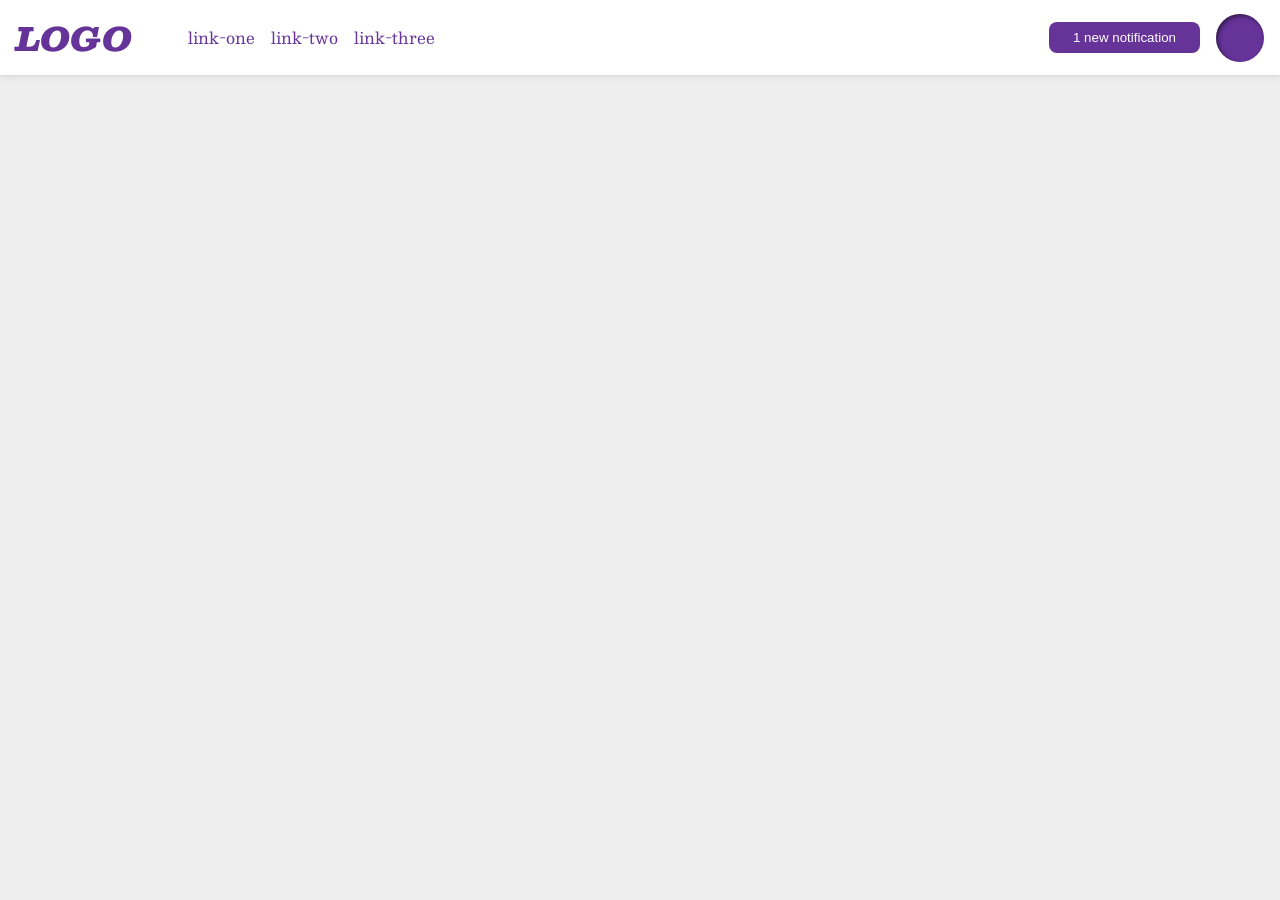
<file: foundations/flex/03-flex-header-2/index.html>
<!DOCTYPE html>
<html lang="en">
  <head>
    <meta charset="UTF-8">
    <meta http-equiv="X-UA-Compatible" content="IE=edge">
    <meta name="viewport" content="width=device-width, initial-scale=1.0">
    <title>Flex Header 2</title>
    <link rel="stylesheet" href="style.css">
  </head>
  <body>
    <div class="header">
      <div class="header-left">
        <div class="logo">
          LOGO
        </div>
        <ul class="links">
          <li><a href="https://google.com">link-one</a></li>
          <li><a href="https://google.com">link-two</a></li>
          <li><a href="https://google.com">link-three</a></li>
        </ul>
      </div>
      <div class="header-right">
        <button class="notifications">
          1 new notification
        </button>
        <div class="profile-image"></div>
      </div>
    </div>
  </body>
</html>
</file>
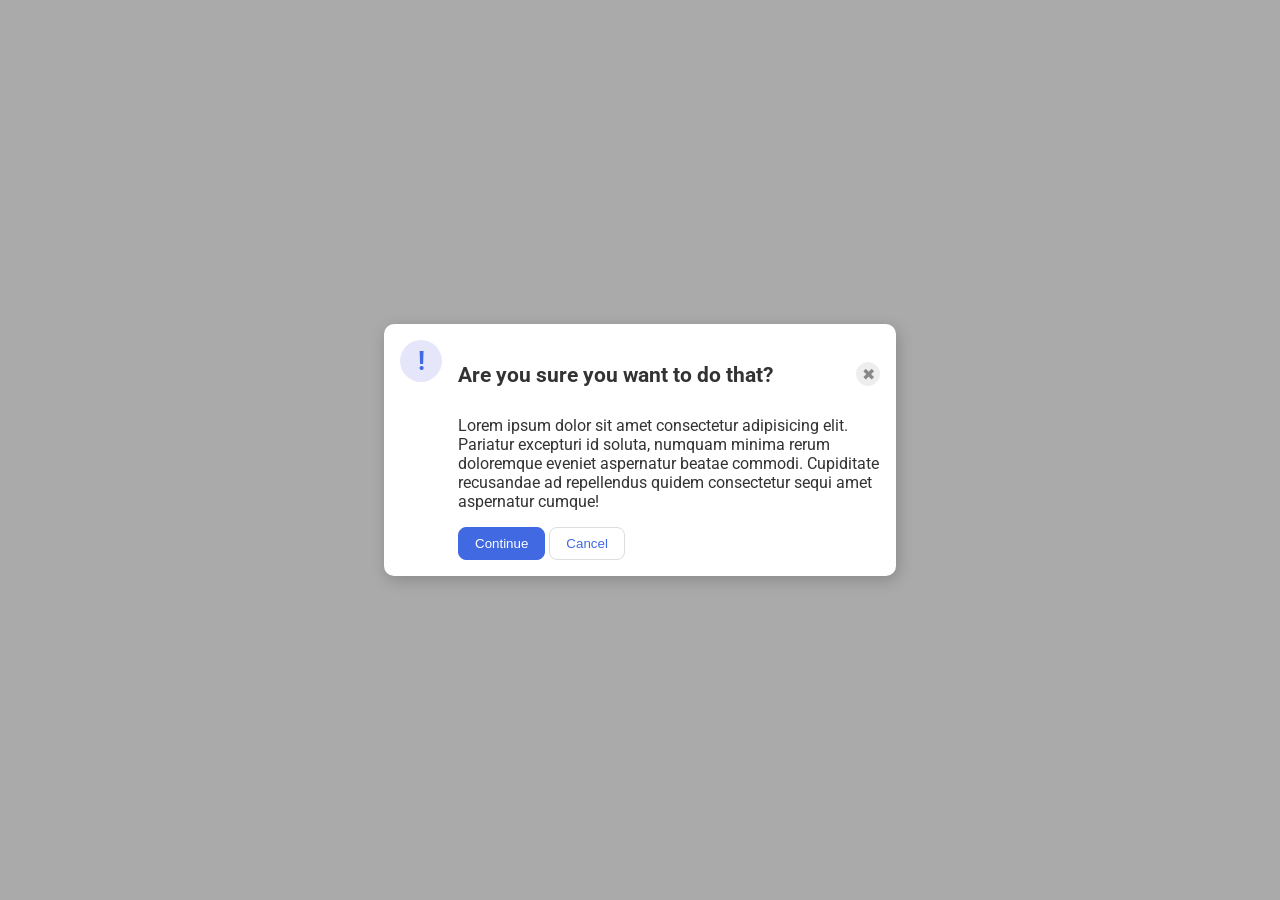
<file: foundations/flex/05-flex-modal/index.html>
<!DOCTYPE html>
<html lang="en">
  <head>
    <meta charset="UTF-8">
    <meta http-equiv="X-UA-Compatible" content="IE=edge">
    <meta name="viewport" content="width=device-width, initial-scale=1.0">
    <link rel="stylesheet" href="style.css">
    <title>Modal</title>
  </head>
  <body>
    <div class="modal">
      <div class="icon">!</div>
      <div class="container">
        <div class="header">
          <h3>Are you sure you want to do that?</h3>
          <button class="close-button">✖</button>
        </div>
        <div class="text">Lorem ipsum dolor sit amet consectetur adipisicing elit. Pariatur excepturi id soluta, numquam
          minima rerum doloremque eveniet aspernatur beatae commodi. Cupiditate recusandae ad repellendus quidem
          consectetur sequi amet aspernatur cumque!
        </div>
        <button class="continue">Continue</button>
        <button class="cancel">Cancel</button>
      </div>
    </div>
  </body>
</html>
</file>
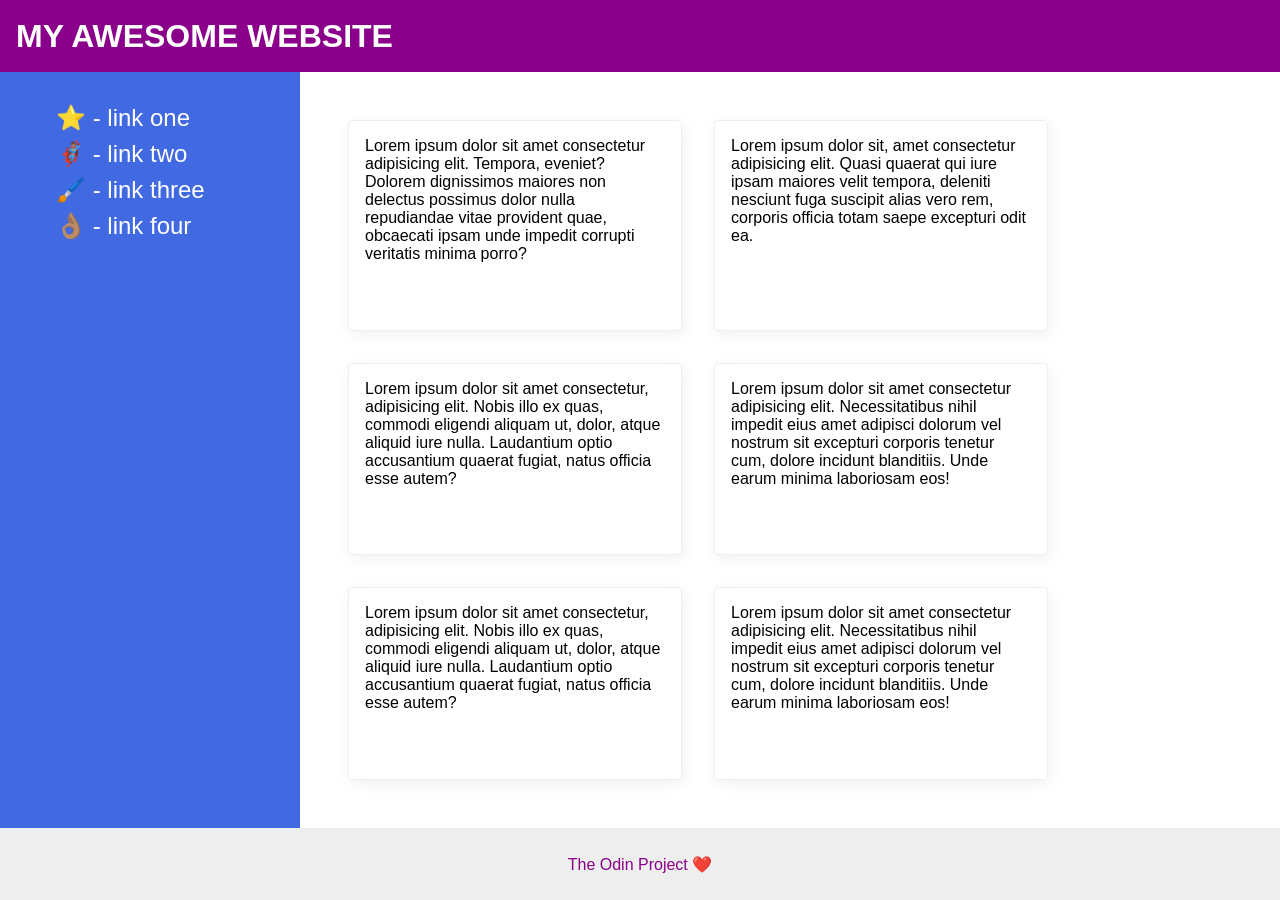
<file: foundations/flex/07-flex-layout-2/index.html>
<!DOCTYPE html>
<html lang="en">
  <head>
    <meta charset="UTF-8">
    <meta http-equiv="X-UA-Compatible" content="IE=edge">
    <meta name="viewport" content="width=device-width, initial-scale=1.0">
    <title>The Holy Grail</title>
    <link rel="stylesheet" href="style.css">
  </head>
  <body>
    <div class="header">
      MY AWESOME WEBSITE
    </div>

    <div class="content">
      <div class="sidebar">
        <ul>
          <li><a href="#">⭐ - link one</a></li>
          <li><a href="#">🦸🏽‍♂️ - link two</a></li>
          <li><a href="#">🖌️ - link three</a></li>
          <li><a href="#">👌🏽 - link four</a></li>
        </ul>
      </div>

      <div class="main">
        <div class="card">Lorem ipsum dolor sit amet consectetur adipisicing elit. Tempora, eveniet? Dolorem dignissimos
          maiores non delectus possimus dolor nulla repudiandae vitae provident quae, obcaecati ipsam unde impedit
          corrupti veritatis minima porro?</div>
        <div class="card">Lorem ipsum dolor sit, amet consectetur adipisicing elit. Quasi quaerat qui iure ipsam maiores
          velit tempora, deleniti nesciunt fuga suscipit alias vero rem, corporis officia totam saepe excepturi odit ea.</div>
        <div class="card">Lorem ipsum dolor sit amet consectetur, adipisicing elit. Nobis illo ex quas, commodi eligendi
          aliquam ut, dolor, atque aliquid iure nulla. Laudantium optio accusantium quaerat fugiat, natus officia esse
          autem?</div>
        <div class="card">Lorem ipsum dolor sit amet consectetur adipisicing elit. Necessitatibus nihil impedit eius
          amet adipisci dolorum vel nostrum sit excepturi corporis tenetur cum, dolore incidunt blanditiis. Unde earum
          minima laboriosam eos!</div>
        <div class="card">Lorem ipsum dolor sit amet consectetur, adipisicing elit. Nobis illo ex quas, commodi eligendi
          aliquam ut, dolor, atque aliquid iure nulla. Laudantium optio accusantium quaerat fugiat, natus officia esse
          autem?</div>
        <div class="card">Lorem ipsum dolor sit amet consectetur adipisicing elit. Necessitatibus nihil impedit eius
          amet adipisci dolorum vel nostrum sit excepturi corporis tenetur cum, dolore incidunt blanditiis. Unde earum
          minima laboriosam eos!</div>
      </div>
    </div>

    <div class="footer">
      The Odin Project ❤️
    </div>
  </body>
</html>
</file>
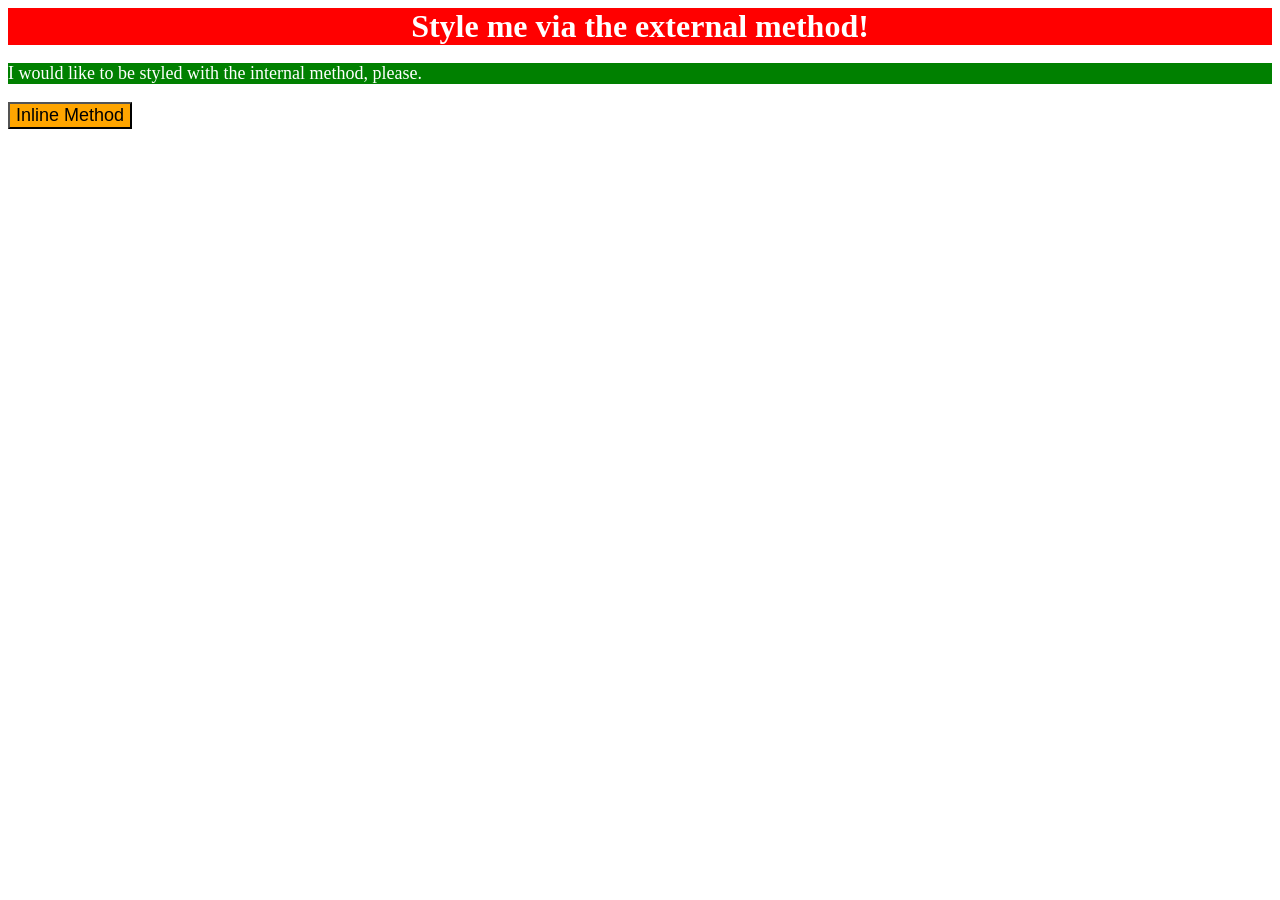
<file: foundations/intro-to-css/01-css-methods/index.html>
<!DOCTYPE html>
<html lang="en">
  <head>
    <style>
      p {
        background-color: green; color: white; font-size: 18px;
      }
    </style>
    <link rel="stylesheet" href="styles.css">
    <meta charset="UTF-8">
    <meta http-equiv="X-UA-Compatible" content="IE=edge">
    <meta name="viewport" content="width=device-width, initial-scale=1.0">
    <title>Methods for Adding CSS</title>
  </head>
  <body>
    <div>Style me via the external method!</div>
    <p>I would like to be styled with the internal method, please.</p>
    <button style="background-color: orange; font-size: 18px;">Inline Method</button>
  </body>
</html>
</file>
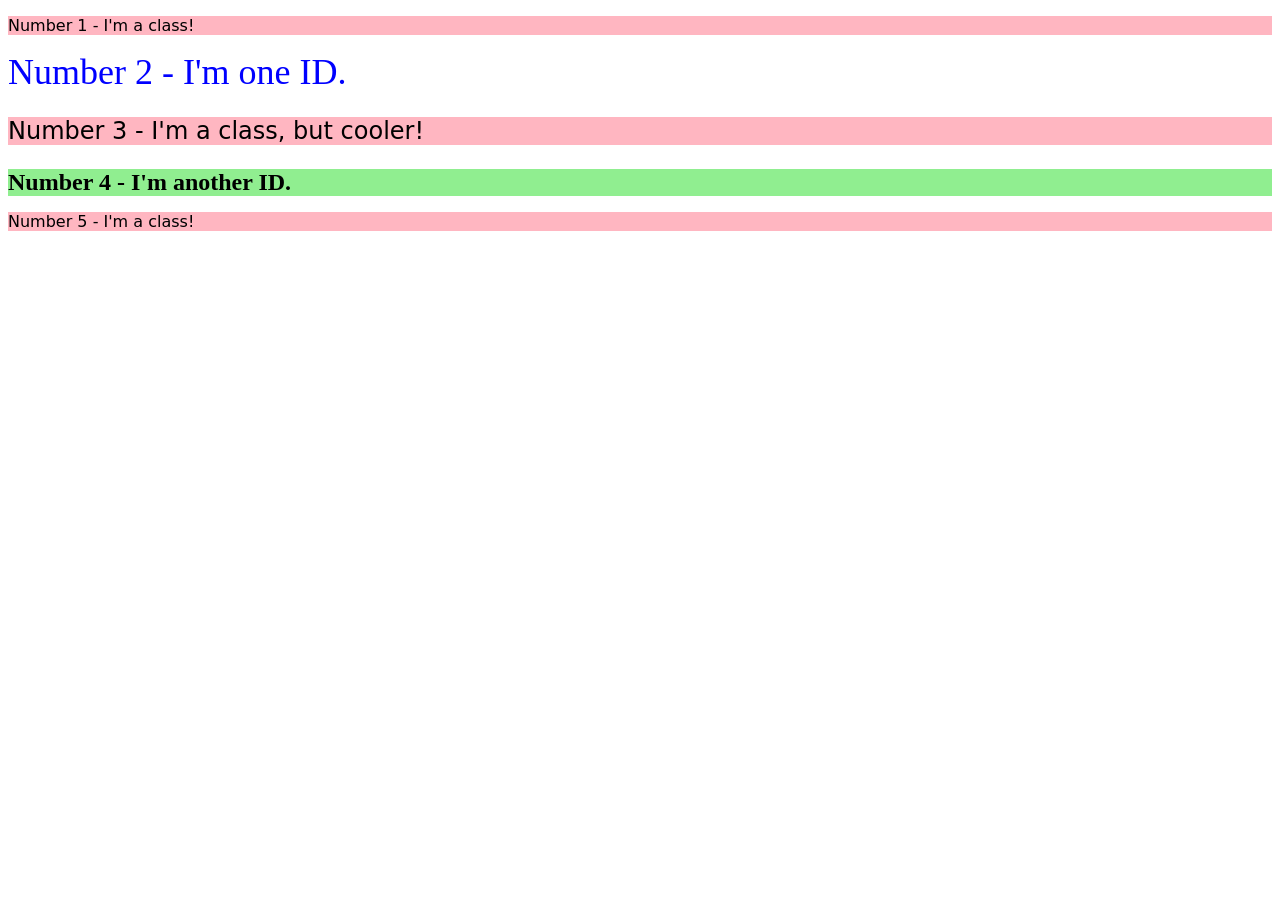
<file: foundations/intro-to-css/02-class-id-selectors/index.html>
<!DOCTYPE html>
<html lang="en">
  <head>
    <meta charset="UTF-8">
    <meta http-equiv="X-UA-Compatible" content="IE=edge">
    <meta name="viewport" content="width=device-width, initial-scale=1.0">
    <title>Class and ID Selectors</title>
    <link rel="stylesheet" href="style.css">
  </head>
  <body>
    <p class="onethreefive">Number 1 - I'm a class!</p>
    <div id="two">Number 2 - I'm one ID.</div>
    <p class="onethreefive font-size">Number 3 - I'm a class, but cooler!</p>
    <div id="four" class="font-size">Number 4 - I'm another ID.</div>
    <p class="onethreefive">Number 5 - I'm a class!</p>
  </body>
</html>
</file>
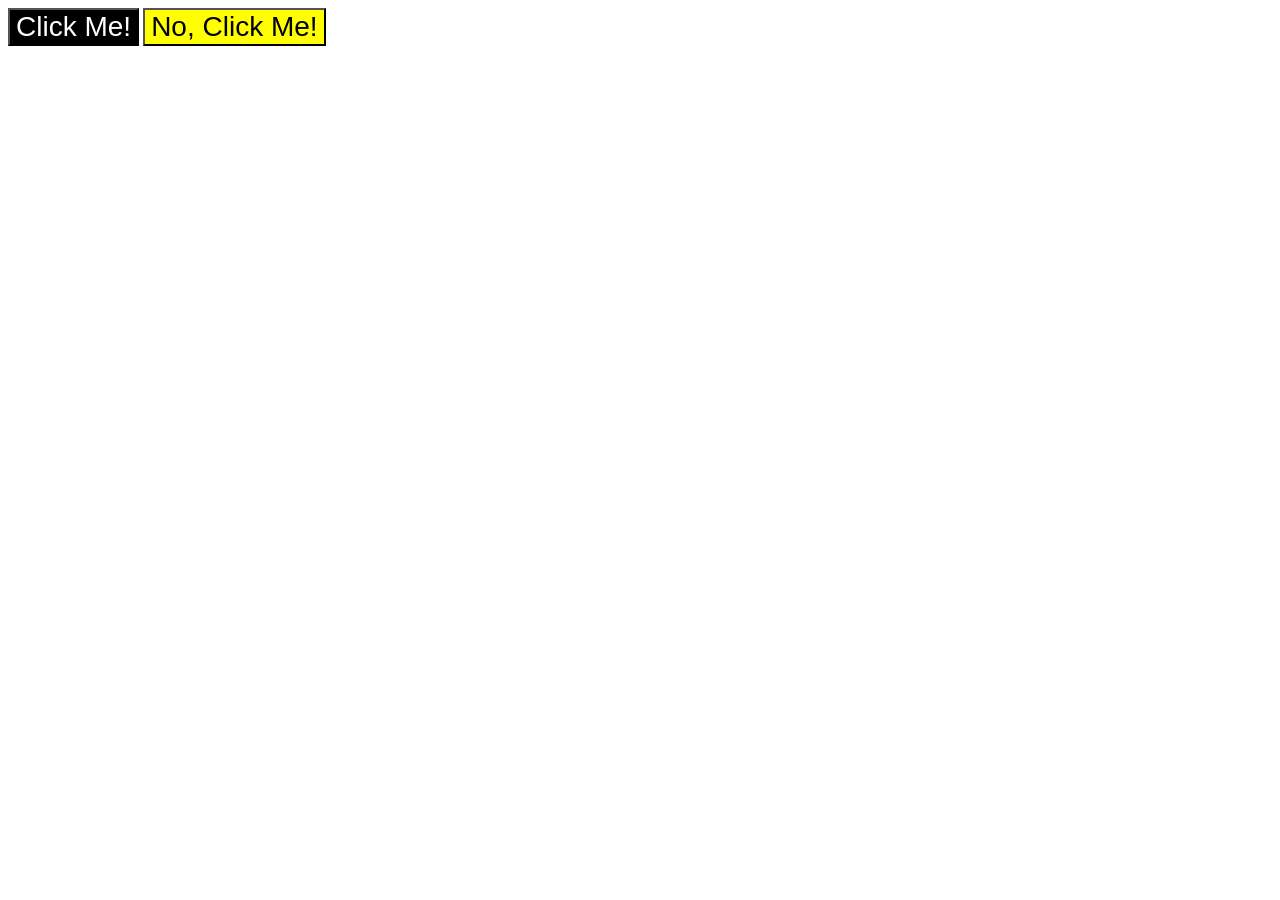
<file: foundations/intro-to-css/03-grouping-selectors/index.html>
<!DOCTYPE html>
<html lang="en">
  <head>
    <meta charset="UTF-8">
    <meta http-equiv="X-UA-Compatible" content="IE=edge">
    <meta name="viewport" content="width=device-width, initial-scale=1.0">
    <title>Grouping Selectors</title>
    <link rel="stylesheet" href="style.css">
  </head>
  <body>
    <button class="one">Click Me!</button>
    <button class="two">No, Click Me!</button>
  </body>
</html>
</file>
<file: foundations/flex/03-flex-header-2/style.css>
/* this is some magical font-importing.  
you'll learn about it later. */
@import url('https://fonts.googleapis.com/css2?family=Besley:ital,wght@0,400;1,900&display=swap');

body {
  margin: 0;
  background: #eee;
  font-family: Besley, serif;
}

.header {
  background: white;
  border-bottom: 1px solid #ddd;
  box-shadow: 0 0 8px rgba(0,0,0,.1);
  display: flex;
  flex-direction: row;
  gap: 8px;
}

.header-left {
  display: flex;
  flex-direction: row;
  align-items: center;
  gap: 16px;
  padding: 8px 16px;
}

.profile-image {
  background: rebeccapurple;
  box-shadow: inset 2px 2px 4px rgba(0,0,0,.5);
  border-radius: 50%;
  width: 48px;
  height: 48px;
}

.logo {
  color: rebeccapurple;
  font-size: 32px;
  font-weight: 900;
  font-style: italic;
}

.links {
  display: flex;
  flex-direction: row;
  gap: 16px;
}

.header-right {
  display: flex;
  flex-direction: row;
  align-items: center;
  gap: 16px;
  margin-left: auto;
  padding: 8px 16px;
}

button {
  border: none;
  border-radius: 8px;
  background: rebeccapurple;
  color: white;
  padding: 8px 24px;
}

a {
  /* this removes the line under our links */
  text-decoration: none;
  color: rebeccapurple;
}

ul {
  list-style-type: none;
}
</file>
<file: foundations/flex/05-flex-modal/style.css>
@import url('https://fonts.googleapis.com/css2?family=Roboto:wght@400;700&display=swap');

html, body {
  height: 100%;
}

body {
  font-family: Roboto, sans-serif;
  margin: 0;
  background: #aaa;
  color: #333;
  /* I'll give you this one for free lol */
  display: flex;
  align-items: center;
  justify-content: center;
}

.modal {
  background: white;
  width: 480px;
  border-radius: 10px;
  box-shadow: 2px 4px 16px rgba(0,0,0,.2);
  display: flex;
  gap: 16px;
  padding: 16px;
}

.icon {
  color: royalblue;
  font-size: 26px;
  font-weight: 700;
  background: lavender;
  width: 42px;
  height: 42px;
  border-radius: 50%;
  display: flex;
  align-items: center;
  justify-content: center;
  flex-shrink: 0;
}

.header {
  display: flex;
  justify-content: space-between;
  font-size: 18px;
  font-weight: 700;
  margin-bottom: 8px;
  align-items: center;
}

.close-button {
  background: #eee;
  border-radius: 50%;
  color: #888;
  font-weight: 400;
  font-size: 16px;
  height: 24px;
  width: 24px;
  display: flex;
  align-items: center;
  justify-content: center;
  border: 1px solid #eee;
  padding: 0;
}

button {
  cursor: pointer;
  padding: 8px 16px;
  border-radius: 8px;
}

button.continue {
  background: royalblue;
  border: 1px solid royalblue;
  color: white;
}

button.cancel {
  background: white;
  border: 1px solid #ddd;
  color: royalblue;
}

.text {
  margin-bottom: 16px;
}
</file>
<file: foundations/flex/07-flex-layout-2/style.css>
body {
  font-family: -apple-system, BlinkMacSystemFont, 'Segoe UI', Roboto, Oxygen, Ubuntu, Cantarell, 'Open Sans', 'Helvetica Neue', sans-serif;
  margin: 0;
  min-height: 100vh;
  display: flex;
  flex-direction: column;
}

.header {
  display: flex;
  align-items: center;
  padding: 0 16px;
  font-size: 32px;
  font-weight: 900;
  height: 72px;
  background: darkmagenta;
  color: white;
}

.footer {
  display: flex;
  justify-content: center;
  align-items: center;
  height: 72px;
  background: #eee;
  color: darkmagenta;
}

.sidebar {
  width: 300px;
  background: royalblue;
  box-sizing: border-box;
  flex-shrink: 0;
  padding: 16px;
}

li {
  list-style-type: none;
  margin: 0;
  padding: 0;
}

.sidebar a {
  display: flex;
  text-decoration: none;
  color: white;
  margin-bottom: 8px;
  font-size: 24px;
}

.content {
  display: flex;
  flex: 1;
}

.card {
  border: 1px solid #eee;
  box-shadow: 2px 4px 16px rgba(0,0,0,.06);
  border-radius: 4px;
  padding: 16px;
  width: 300px;
}

.main {
  display: flex;
  padding: 48px;
  gap: 32px;
  flex-wrap: wrap;
}
</file>
<file: foundations/intro-to-css/01-css-methods/styles.css>
div {
    background-color: red;
    color: white;
    font-size: 32px;
    text-align: center;
    font-weight: bold;
}
}
</file>
<file: foundations/intro-to-css/02-class-id-selectors/style.css>
.onethreefive {
    background-color: #ffb6c1;
    font-family: Verdana, "DejaVu Sans", sans-serif;
}

#two {
    color: #0000ff;
    font-size: 36px;
}

.font-size {
    font-size: 24px;
}

#four {
    background-color: #90ee90;
    font-weight: bold;
}
</file>
<file: foundations/intro-to-css/03-grouping-selectors/style.css>
.one {
    background-color: black;
    color: white;
}

.two {
    background-color: yellow;
}

.one,
.two {
    font-size: 28px;
    font-family: Helvetica, "Times New Roman", sans-serif;
}
</file>
